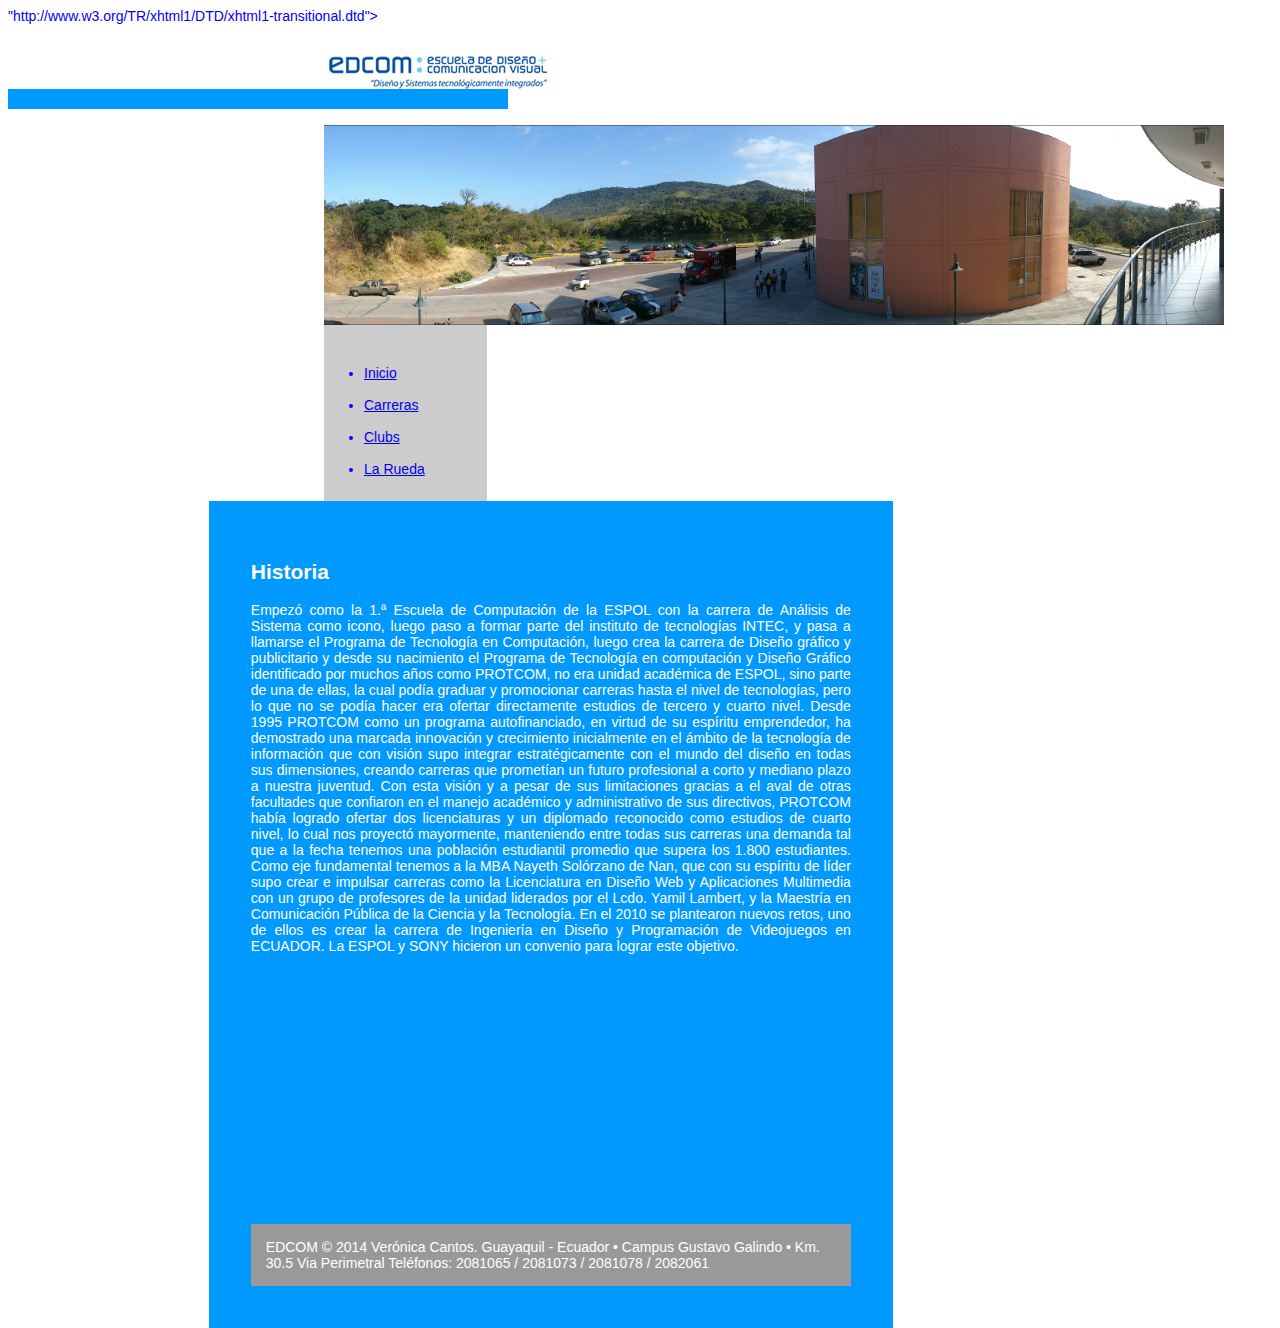
<file: index.html>
<!DOCTYPE html PUBLIC "-//W3C//DTD XHTML 1.0 Transitional//EN" 
<html lang="es">
"http://www.w3.org/TR/xhtml1/DTD/xhtml1-transitional.dtd">
<html xmlns="http://www.w3.org/1999/xhtml">


<head>
<meta name="viewport" content="width=device-width, user-scalable=no">

<title>EDCOM</title>



<link rel="stylesheet" type="text/css" href="css/text.css">


</head>

<link rel="shortcut icon" href="images/espol.ico"/>

 
<body >
  <div id="logo">
        <img   
        src="images/logo_edcom.png" > 
        </div>

<div id="container">
<div id="header">
		
      
        
        </div>
        <div>
      
 </div>
 
<div id="content">

       
            
</div> 
 <img "src="images/logo_edcom.png"
    </div>
<div id="bgimage">
  <img 
  src="images/edcom.JPG" width="900" height="200" /></div> 

</div>


<div id="nav"> 
               <ul>
				<li> <a class="selected" href="../Cantos_Edcom/index.html">Inicio</a> </li>
                <li> <a href="pages/Carreras.html">Carreras</a>  </li>
                <li> <a href="pages/Clubs.html">Clubs</a>      </li>
                <li> <a href="pages/larueda.html">La Rueda</a> </li>		
              
                </ul>
            </div>   

<div id="main">



<h2> Historia </h2>


<p>Empezó como la 1.ª Escuela de Computación de la ESPOL con la carrera de Análisis de Sistema como icono, luego paso a formar parte del instituto de tecnologías INTEC, y pasa a llamarse el Programa de Tecnología en Computación, luego crea la carrera de Diseño gráfico y publicitario y desde su nacimiento el Programa de Tecnología en computación y Diseño Gráfico identificado por muchos años como PROTCOM, no era unidad académica de ESPOL, sino parte de una de ellas, la cual podía graduar y promocionar carreras hasta el nivel de tecnologías, pero lo que no se podía hacer era ofertar directamente estudios de tercero y cuarto nivel.
Desde 1995 PROTCOM como un programa autofinanciado, en virtud de su espíritu emprendedor, ha demostrado una marcada innovación y crecimiento inicialmente en el ámbito de la tecnología de información que con visión supo integrar estratégicamente con el mundo del diseño en todas sus dimensiones, creando carreras que prometían un futuro profesional a corto y mediano plazo a nuestra juventud.
Con esta visión y a pesar de sus limitaciones gracias a el aval de otras facultades que confiaron en el manejo académico y administrativo de sus directivos, PROTCOM había logrado ofertar dos licenciaturas y un diplomado reconocido como estudios de cuarto nivel, lo cual nos proyectó mayormente, manteniendo entre todas sus carreras una demanda tal que a la fecha tenemos una población estudiantil promedio que supera los 1.800 estudiantes.
Como eje fundamental tenemos a la MBA Nayeth Solórzano de Nan, que con su espíritu de líder supo crear e impulsar carreras como la Licenciatura en Diseño Web y Aplicaciones Multimedia con un grupo de profesores de la unidad liderados por el Lcdo. Yamil Lambert, y la Maestría en Comunicación Pública de la Ciencia y la Tecnología.
En el 2010 se plantearon nuevos retos, uno de ellos es crear la carrera de Ingeniería en Diseño y Programación de Videojuegos en ECUADOR. La ESPOL y SONY hicieron un convenio para lograr este objetivo.</p>


</body>


</html>

  <div id ="footer">
EDCOM &copy; 2014 Verónica Cantos.
Guayaquil - Ecuador • Campus Gustavo Galindo • Km. 30.5 Via Perimetral
Teléfonos: 2081065 / 2081073 / 2081078 / 2082061
 
</div> 
</div>
</file>
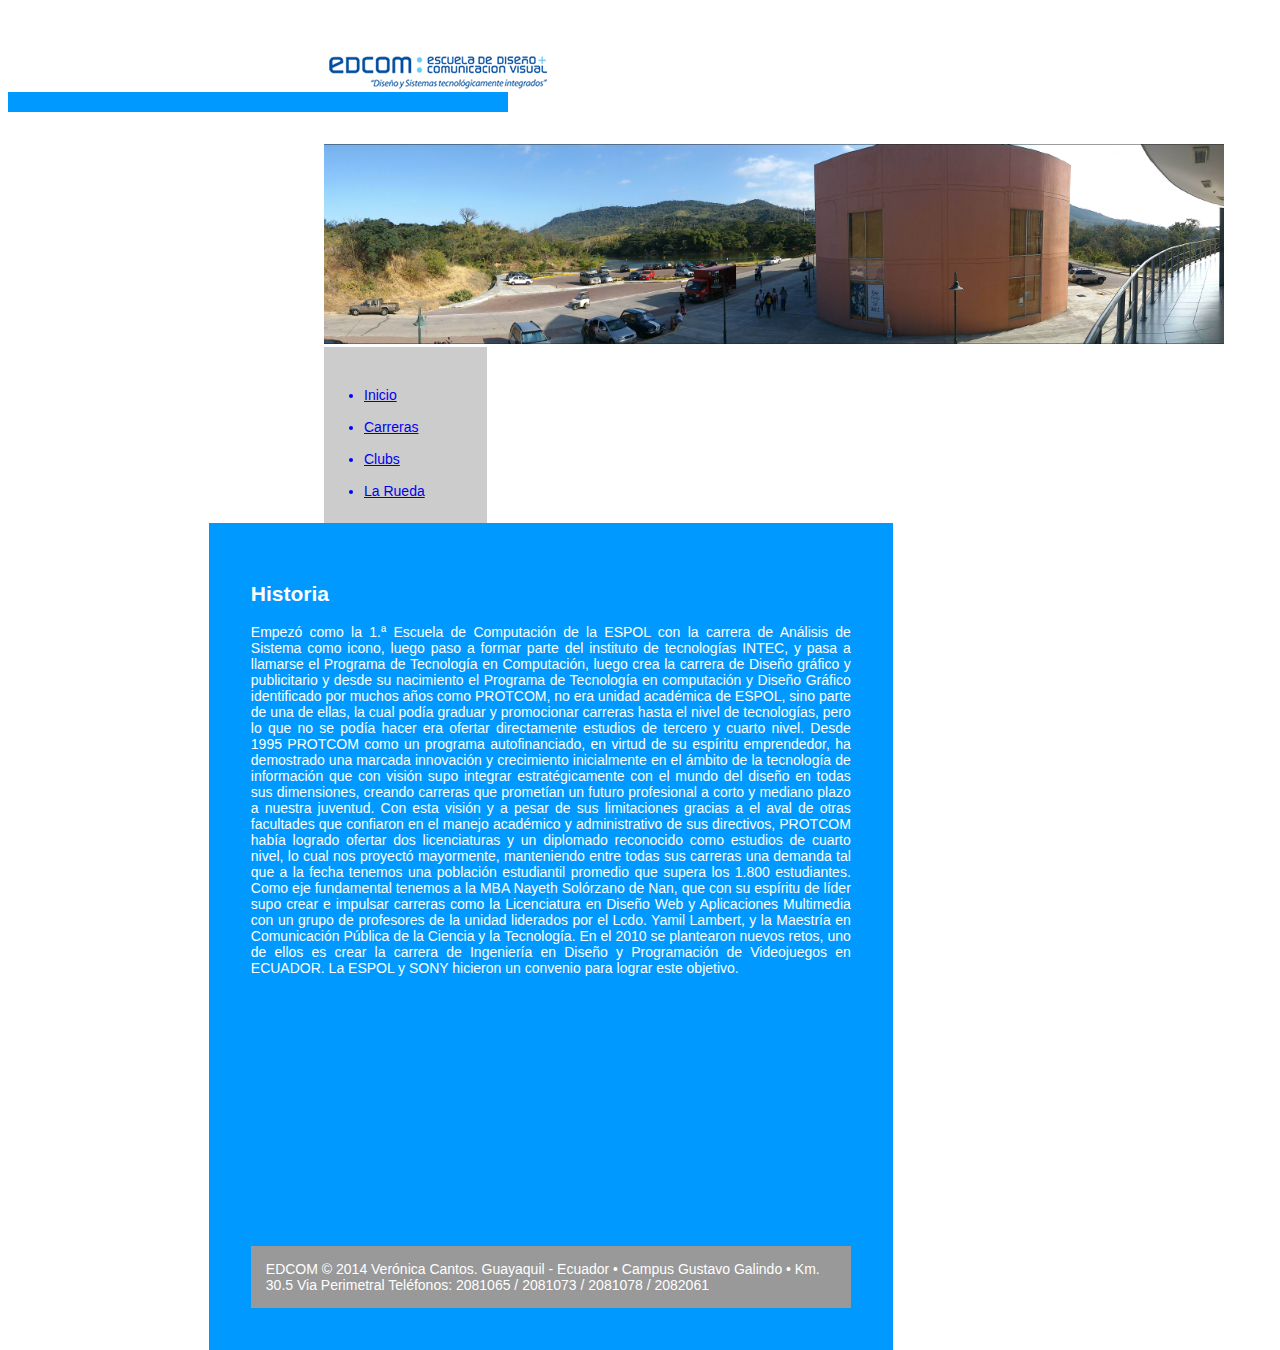
<file: Cantos_Edcom1/index.html>
<!DOCTYPE html>
<html lang="es">
 



<head>
	<meta charset="utf-8" /> 


<meta name="viewport" content="width=device-width, user-scalable=no">

<title>EDCOM</title>



<link rel="stylesheet" type="text/css" href="css/text.css">


</head>

<link rel="shortcut icon" href="images/espol.ico"/>

 
<body >
  <div id="logo">
        <img   
        src="images/logo_edcom.png" > 
        </div>

<div id="container">
<div id="header">
		
      
        
        </div>
        <div>
      
 </div>
 
<div id="content">

       
            
</div> 
 <img "src="images/logo_edcom.png"
    </div>
<div id="bgimage">
  <img 
  src="images/edcom.JPG" width="900" height="200" /></div> 

</div>


<div id="nav"> 
               <ul>
				<li> <a class="selected" href="../Cantos_Edcom/index.html">Inicio</a> </li>
                <li> <a href="pages/Carreras.html">Carreras</a>  </li>
                <li> <a href="pages/Clubs.html">Clubs</a>      </li>
                <li> <a href="pages/larueda.html">La Rueda</a> </li>		
              
                </ul>
            </div>   

<div id="main">



<h2> Historia </h2>


<p>Empezó como la 1.ª Escuela de Computación de la ESPOL con la carrera de Análisis de Sistema como icono, luego paso a formar parte del instituto de tecnologías INTEC, y pasa a llamarse el Programa de Tecnología en Computación, luego crea la carrera de Diseño gráfico y publicitario y desde su nacimiento el Programa de Tecnología en computación y Diseño Gráfico identificado por muchos años como PROTCOM, no era unidad académica de ESPOL, sino parte de una de ellas, la cual podía graduar y promocionar carreras hasta el nivel de tecnologías, pero lo que no se podía hacer era ofertar directamente estudios de tercero y cuarto nivel.
Desde 1995 PROTCOM como un programa autofinanciado, en virtud de su espíritu emprendedor, ha demostrado una marcada innovación y crecimiento inicialmente en el ámbito de la tecnología de información que con visión supo integrar estratégicamente con el mundo del diseño en todas sus dimensiones, creando carreras que prometían un futuro profesional a corto y mediano plazo a nuestra juventud.
Con esta visión y a pesar de sus limitaciones gracias a el aval de otras facultades que confiaron en el manejo académico y administrativo de sus directivos, PROTCOM había logrado ofertar dos licenciaturas y un diplomado reconocido como estudios de cuarto nivel, lo cual nos proyectó mayormente, manteniendo entre todas sus carreras una demanda tal que a la fecha tenemos una población estudiantil promedio que supera los 1.800 estudiantes.
Como eje fundamental tenemos a la MBA Nayeth Solórzano de Nan, que con su espíritu de líder supo crear e impulsar carreras como la Licenciatura en Diseño Web y Aplicaciones Multimedia con un grupo de profesores de la unidad liderados por el Lcdo. Yamil Lambert, y la Maestría en Comunicación Pública de la Ciencia y la Tecnología.
En el 2010 se plantearon nuevos retos, uno de ellos es crear la carrera de Ingeniería en Diseño y Programación de Videojuegos en ECUADOR. La ESPOL y SONY hicieron un convenio para lograr este objetivo.</p>


</body>


</html>

  <div id ="footer">
EDCOM &copy; 2014 Verónica Cantos.
Guayaquil - Ecuador • Campus Gustavo Galindo • Km. 30.5 Via Perimetral
Teléfonos: 2081065 / 2081073 / 2081078 / 2082061
 
</div> 
</div>
</file>
<file: css/text.css>
@charset "utf-8";
/* CSS Document */

body {
   		
	background-color:#FFF;
		

	   font-size:14px; 
      font-family:Arial; 
      color:blue;
	  }

h1 {
      
	  font-size:30px;
      font-family:Arial; 
      color:blue;
	  text-align:center; 
	  
	 
}

#container{
	background-color:#09F
	width:800px;
;
	}
	
#header{
	background-color:#09F;
	color:#C00;
	text-align:center;
	padding: 10px;
	width:100%;
	 min-width:480px; 
	 max-width:320px;
	
	}

#logo{
	
	background-color:#FFF;
	padding-top:30px;
	margin-left: 25%;
		
	
}
	
#content{
	background-color:#03F
	padding:10px;}
	
#nav{
	width:163px;
	float:left;
	background-color:#CCC;
	margin-left:25%;
  padding-top: 10px;
	padding-bottom: 10px;
	
	}
	
#nav.selected{
		font-weight:bold;
		
	}
#main{
	background:#FFF;
	width: 600px;
	float:right;
	margin-right: 30%;
	color:#FFF;

	background-color:#09F;
	padding: 42px;
	text-align:justify;
	}
#bgimage{	
;

margin-left: 25%;


	
	}
#footer{
	clear:both;
	padding:15px; 
	background-color:#999;
	color:#FFF;
	text-align:left;
	margin-top: 40%;
	
	}
</file>
<file: Cantos_Edcom1/css/text.css>
@charset "utf-8";
/* CSS Document */

body {
   		
	background-color:#FFF;
		

	   font-size:14px; 
      font-family:Arial; 
      color:blue;
	  }

h1 {
      
	  font-size:30px;
      font-family:Arial; 
      color:blue;
	  text-align:center; 
	  
	 
}

#container{
	background-color:#09F
	width:800px;
;
	}
	
#header{
	background-color:#09F;
	color:#C00;
	text-align:center;
	padding: 10px;
	width:100%;
	 min-width:480px; 
	 max-width:320px;
	
	}

#logo{
	
	background-color:#FFF;
	padding-top:30px;
	margin-left: 25%;
		
	
}
	
#content{
	background-color:#03F
	padding:10px;}
	
#nav{
	width:163px;
	float:left;
	background-color:#CCC;
	margin-left:25%;
  padding-top: 10px;
	padding-bottom: 10px;
	
	}
	
#nav.selected{
		font-weight:bold;
		
	}
#main{
	background:#FFF;
	width: 600px;
	float:right;
	margin-right: 30%;
	color:#FFF;

	background-color:#09F;
	padding: 42px;
	text-align:justify;
	}
#bgimage{	
;

margin-left: 25%;


	
	}
#footer{
	clear:both;
	padding:15px; 
	background-color:#999;
	color:#FFF;
	text-align:left;
	margin-top: 40%;
	
	}
</file>
